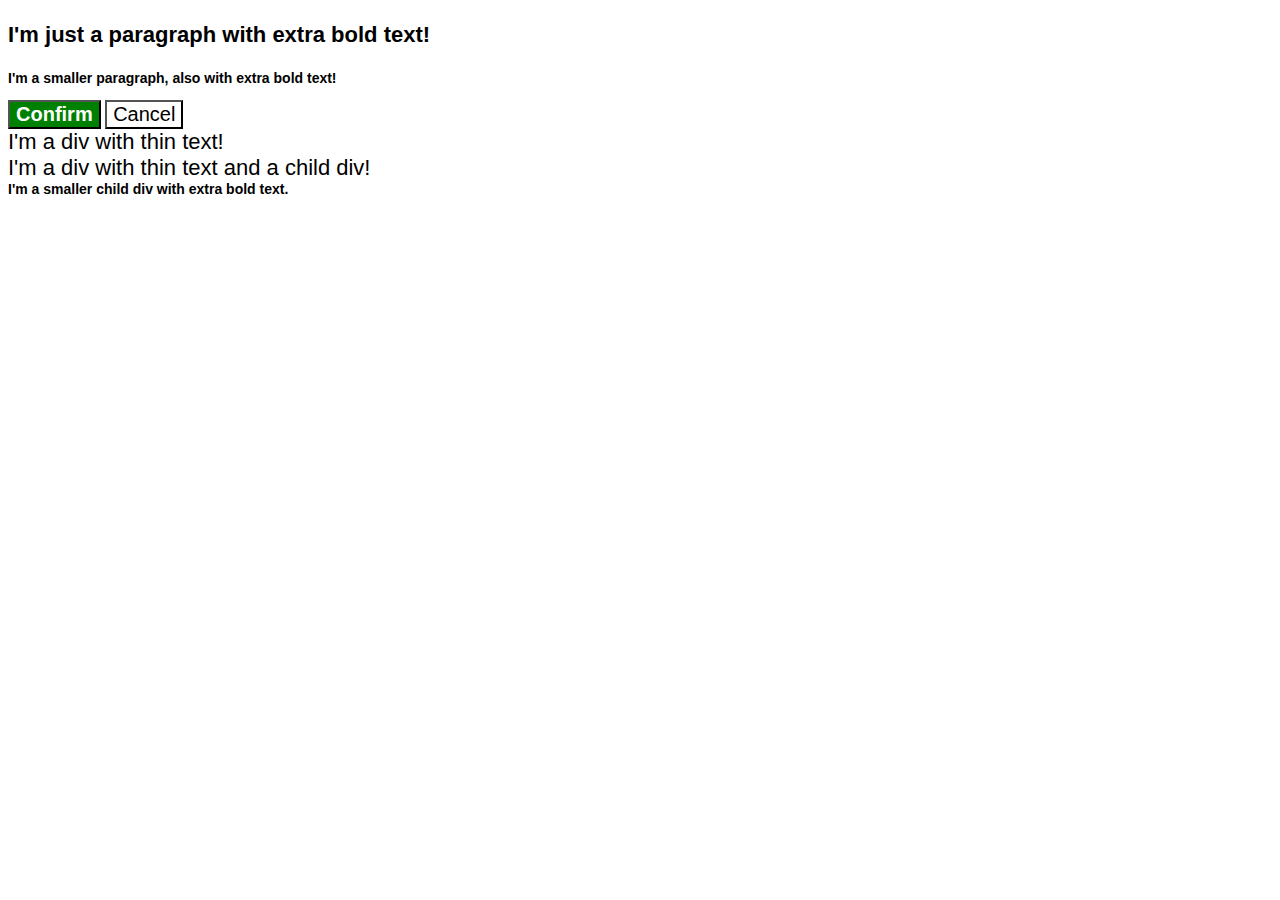
<file: foundations/cascade/01-cascade-fix/index.html>
<!DOCTYPE html>
<html lang="en">
  <head>
    <meta charset="UTF-8">
    <meta http-equiv="X-UA-Compatible" content="IE=edge">
    <meta name="viewport" content="width=device-width, initial-scale=1.0">
    <title>Fix the Cascade</title>
    <link rel="stylesheet" href="style.css">
  </head>

  <body>
    <p class="para">I'm just a paragraph with extra bold text!</p>
    <p class="para small-para">I'm a smaller paragraph, also with extra bold text!</p>

    <button id="confirm-button" class="button confirm">Confirm</button>
    <button id="cancel-button" class="button cancel">Cancel</button>

    <div class="text">I'm a div with thin text!</div>
    <div class="text">I'm a div with thin text and a child div!
      <div class="text child">I'm a smaller child div with extra bold text.</div>
    </div>
  </body>

</html>
</file>
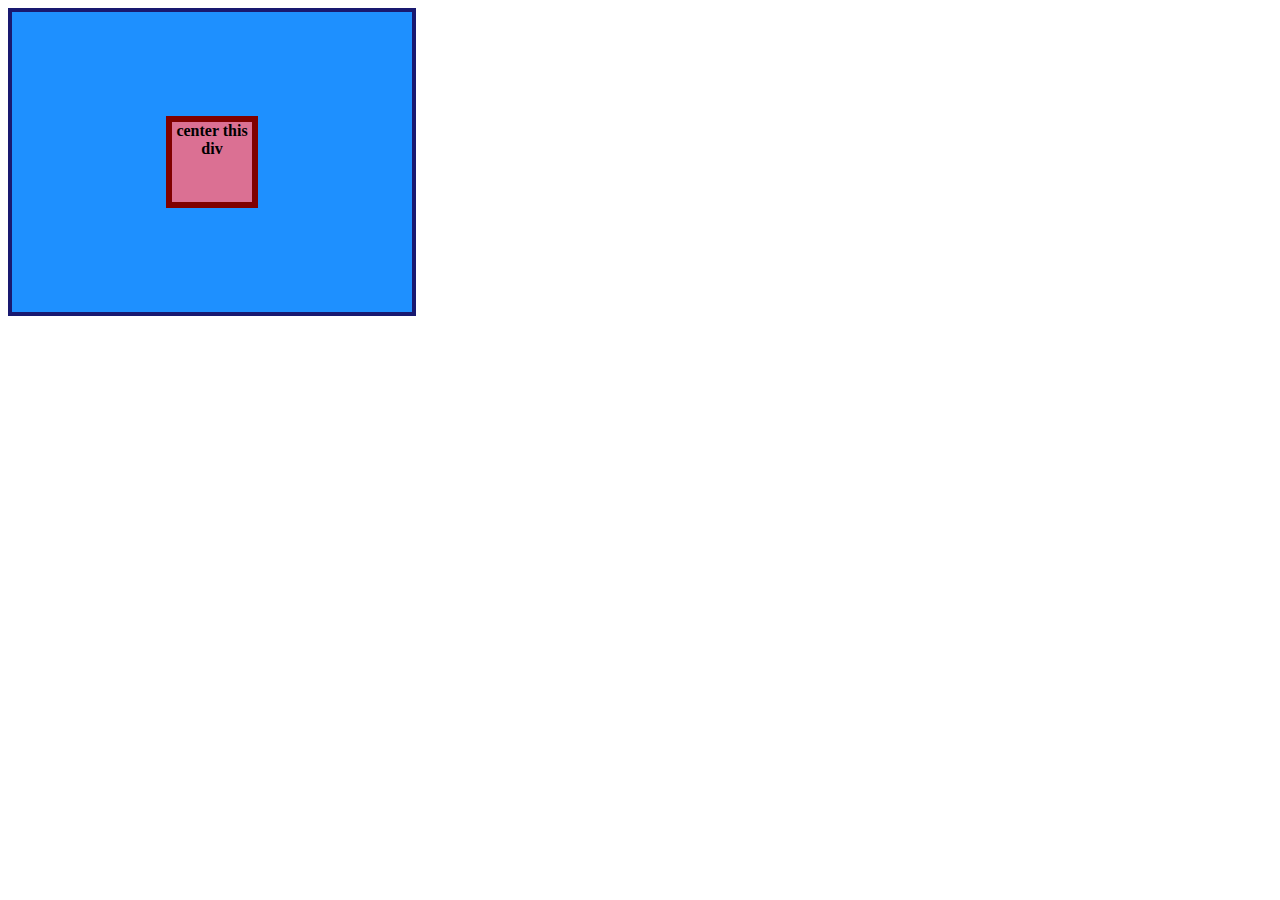
<file: foundations/flex/01-flex-center/index.html>
<!DOCTYPE html>
<html lang="en">
  <head>
    <meta charset="UTF-8">
    <meta http-equiv="X-UA-Compatible" content="IE=edge">
    <meta name="viewport" content="width=device-width, initial-scale=1.0">
    <title>CENTER THIS DIV</title>
    <link rel="stylesheet" href="style.css">
  </head>

  <body>
    <div class="container">
      <div class="box">center this div</div>
    </div>
  </body>

</html>
</file>
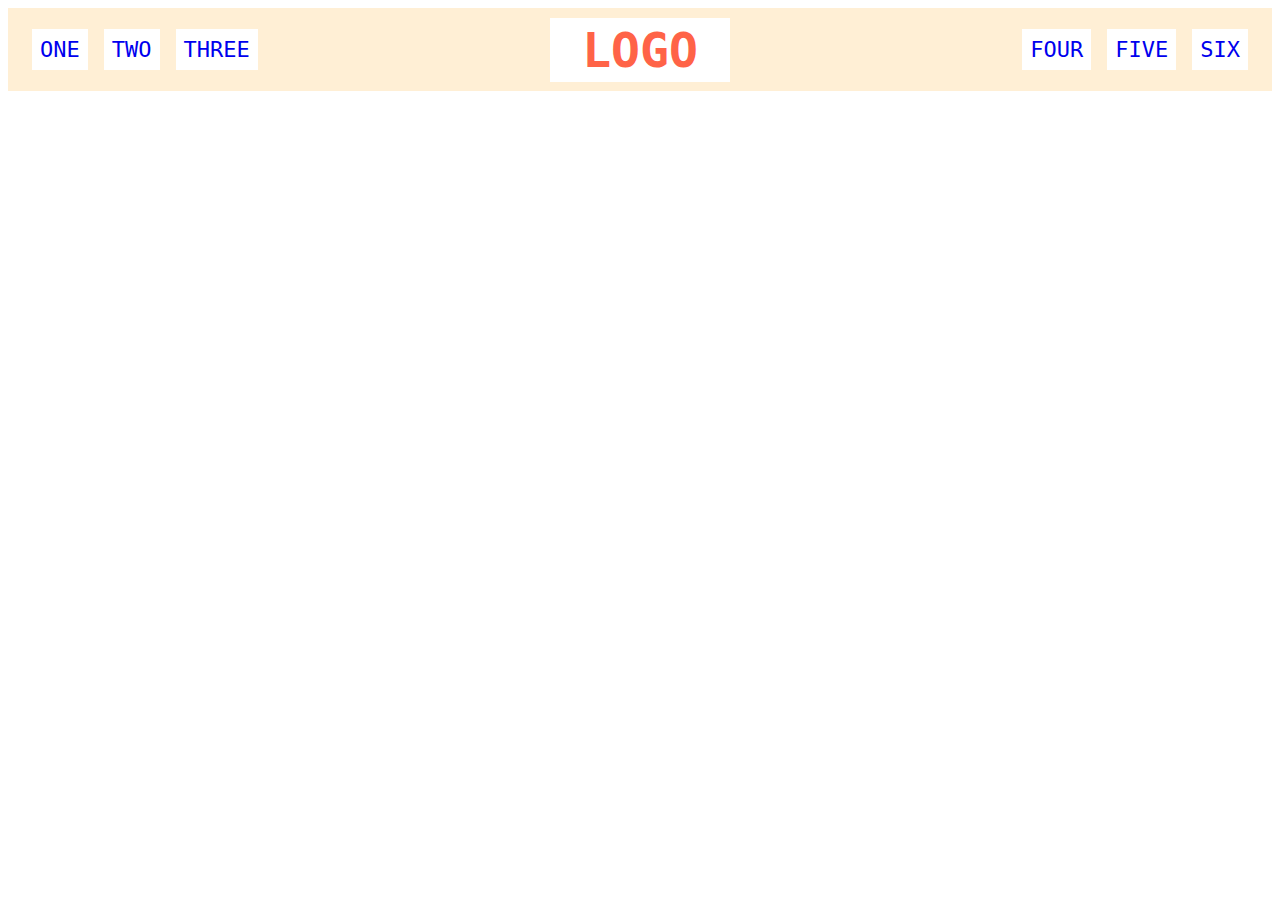
<file: foundations/flex/02-flex-header/index.html>
<!DOCTYPE html>
<html lang="en">
  <head>
    <meta charset="UTF-8">
    <meta http-equiv="X-UA-Compatible" content="IE=edge">
    <meta name="viewport" content="width=device-width, initial-scale=1.0">
    <title>Flex Header</title>
    <link rel="stylesheet" href="style.css">
  </head>

  <body>

    <div class="header">
    
      <div class="left-links">
        <ul>
          <li><a href="#">ONE</a></li>
          <li><a href="#">TWO</a></li>
          <li><a href="#">THREE</a></li>
        </ul>
      </div>

      <div class="logo">LOGO</div>

      <div class="right-links">
        <ul>
          <li><a href="#">FOUR</a></li>
          <li><a href="#">FIVE</a></li>
          <li><a href="#">SIX</a></li>
        </ul>
      </div>

    </div>

  </body>

</html>
</file>
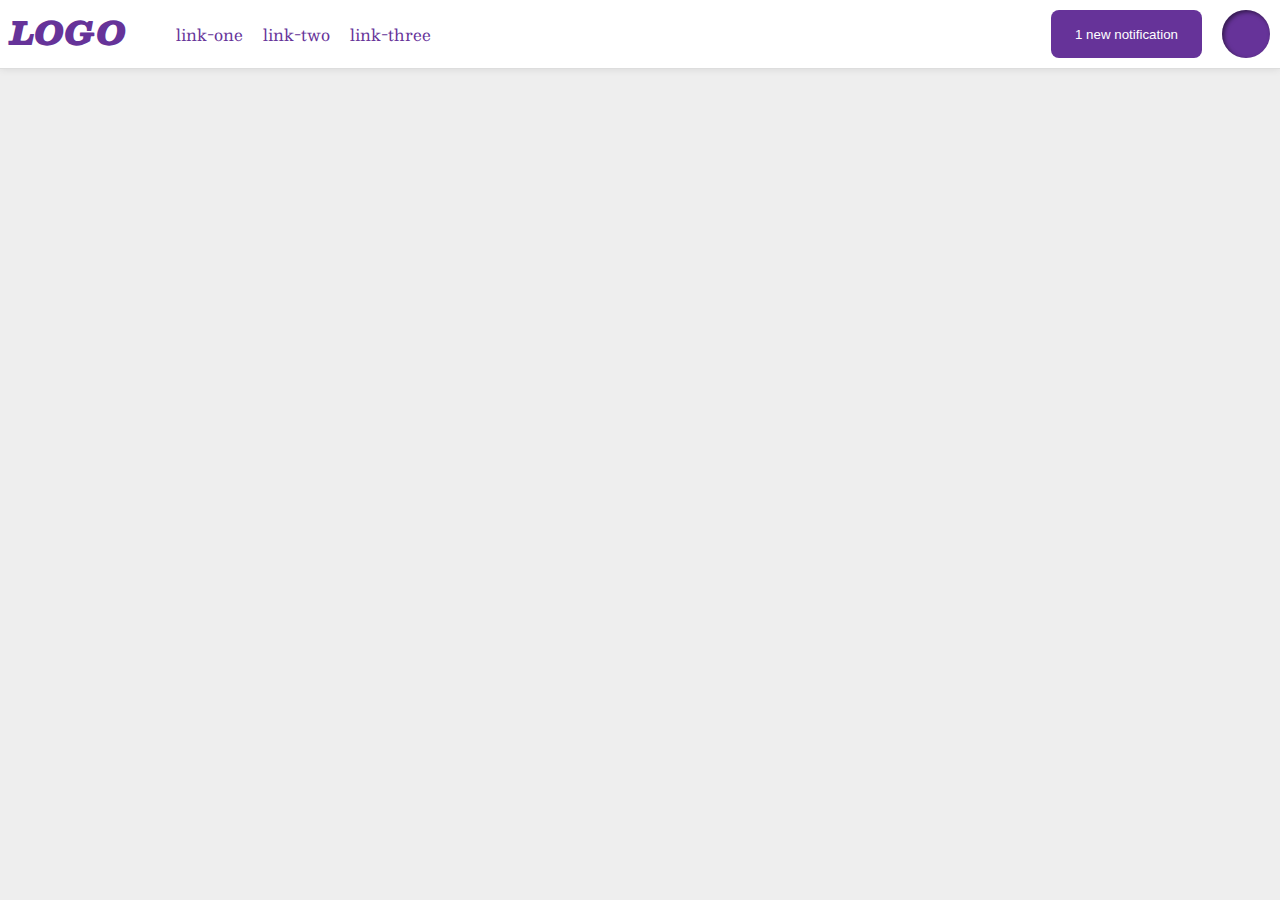
<file: foundations/flex/03-flex-header-2/index.html>
<!DOCTYPE html>
<html lang="en">
  <head>
    <meta charset="UTF-8">
    <meta http-equiv="X-UA-Compatible" content="IE=edge">
    <meta name="viewport" content="width=device-width, initial-scale=1.0">
    <title>Flex Header 2</title>
    <link rel="stylesheet" href="style.css">
  </head>
  <body>
    <div class="header">
      <div class="logo-links">  
        <div class="logo">
          LOGO
        </div>
        <ul class="links">
          <li><a href="https://google.com">link-one</a></li>
          <li><a href="https://google.com">link-two</a></li>
          <li><a href="https://google.com">link-three</a></li>
        </ul>
      </div>

      <div class="viola">
        <button class="notifications">
          1 new notification
        </button>
        <div class="profile-image"></div>
      </div>
    </div>
  </body>
</html>
</file>
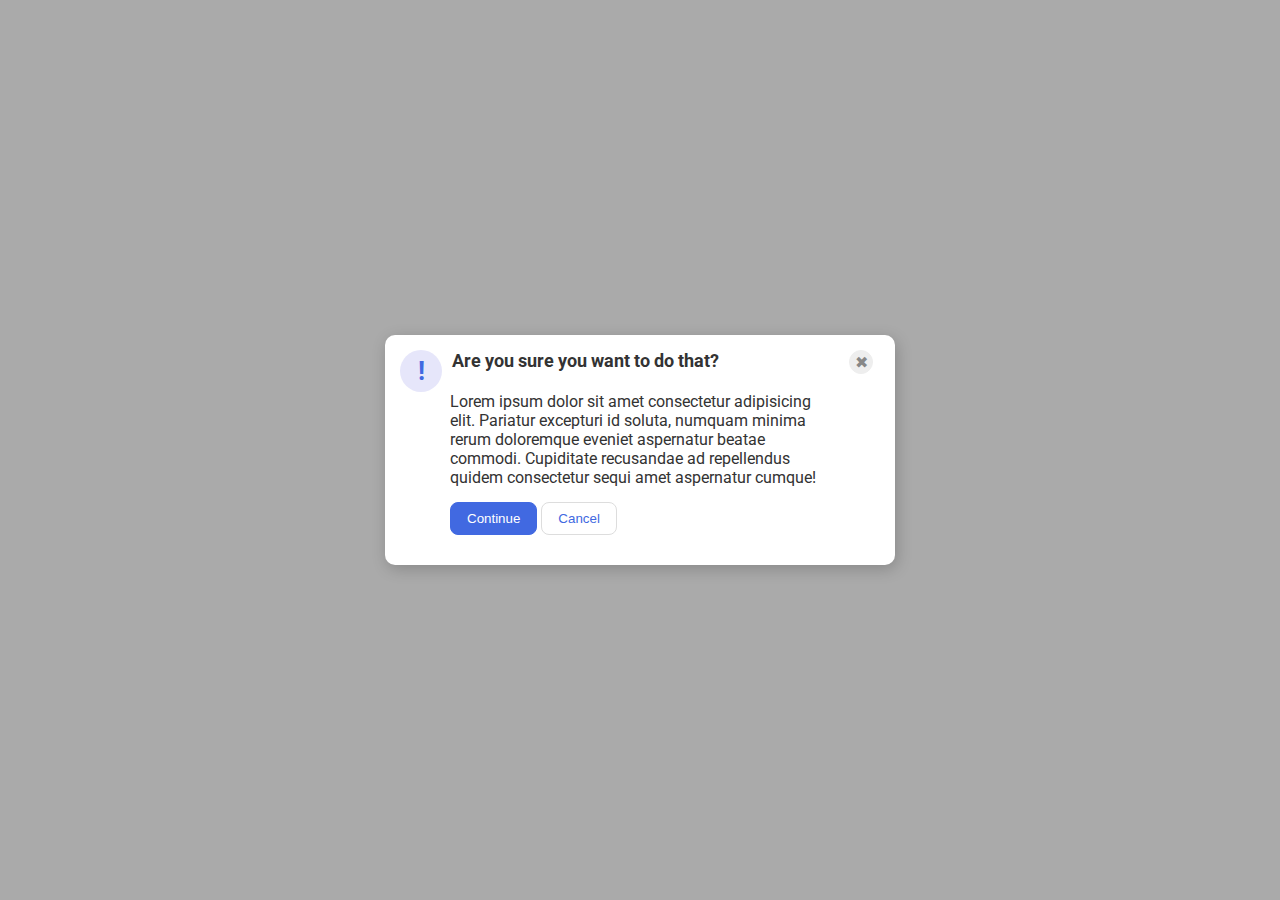
<file: foundations/flex/05-flex-modal/index.html>
<!DOCTYPE html>
<html lang="en">
  <head>
    <meta charset="UTF-8">
    <meta http-equiv="X-UA-Compatible" content="IE=edge">
    <meta name="viewport" content="width=device-width, initial-scale=1.0">
    <link rel="stylesheet" href="style.css">
    <title>Modal</title>
  </head>

  <body>
    <div class="modal">
      <div class="high-row">
        <div class="icon">!</div>
        <div class="header">Are you sure you want to do that?</div>
        <button class="close-button">✖</button>
      </div>
      <div class="mid-row">
        <div class="text">Lorem ipsum dolor sit amet consectetur adipisicing elit. Pariatur excepturi id soluta, numquam minima rerum doloremque eveniet aspernatur beatae commodi. Cupiditate recusandae ad repellendus quidem consectetur sequi amet aspernatur cumque!</div>
        <div class="buttons">
          <button class="continue">Continue</button>
          <button class="cancel">Cancel</button>
        </div>
      </div>
    </div>
  </body>
</html>
</file>
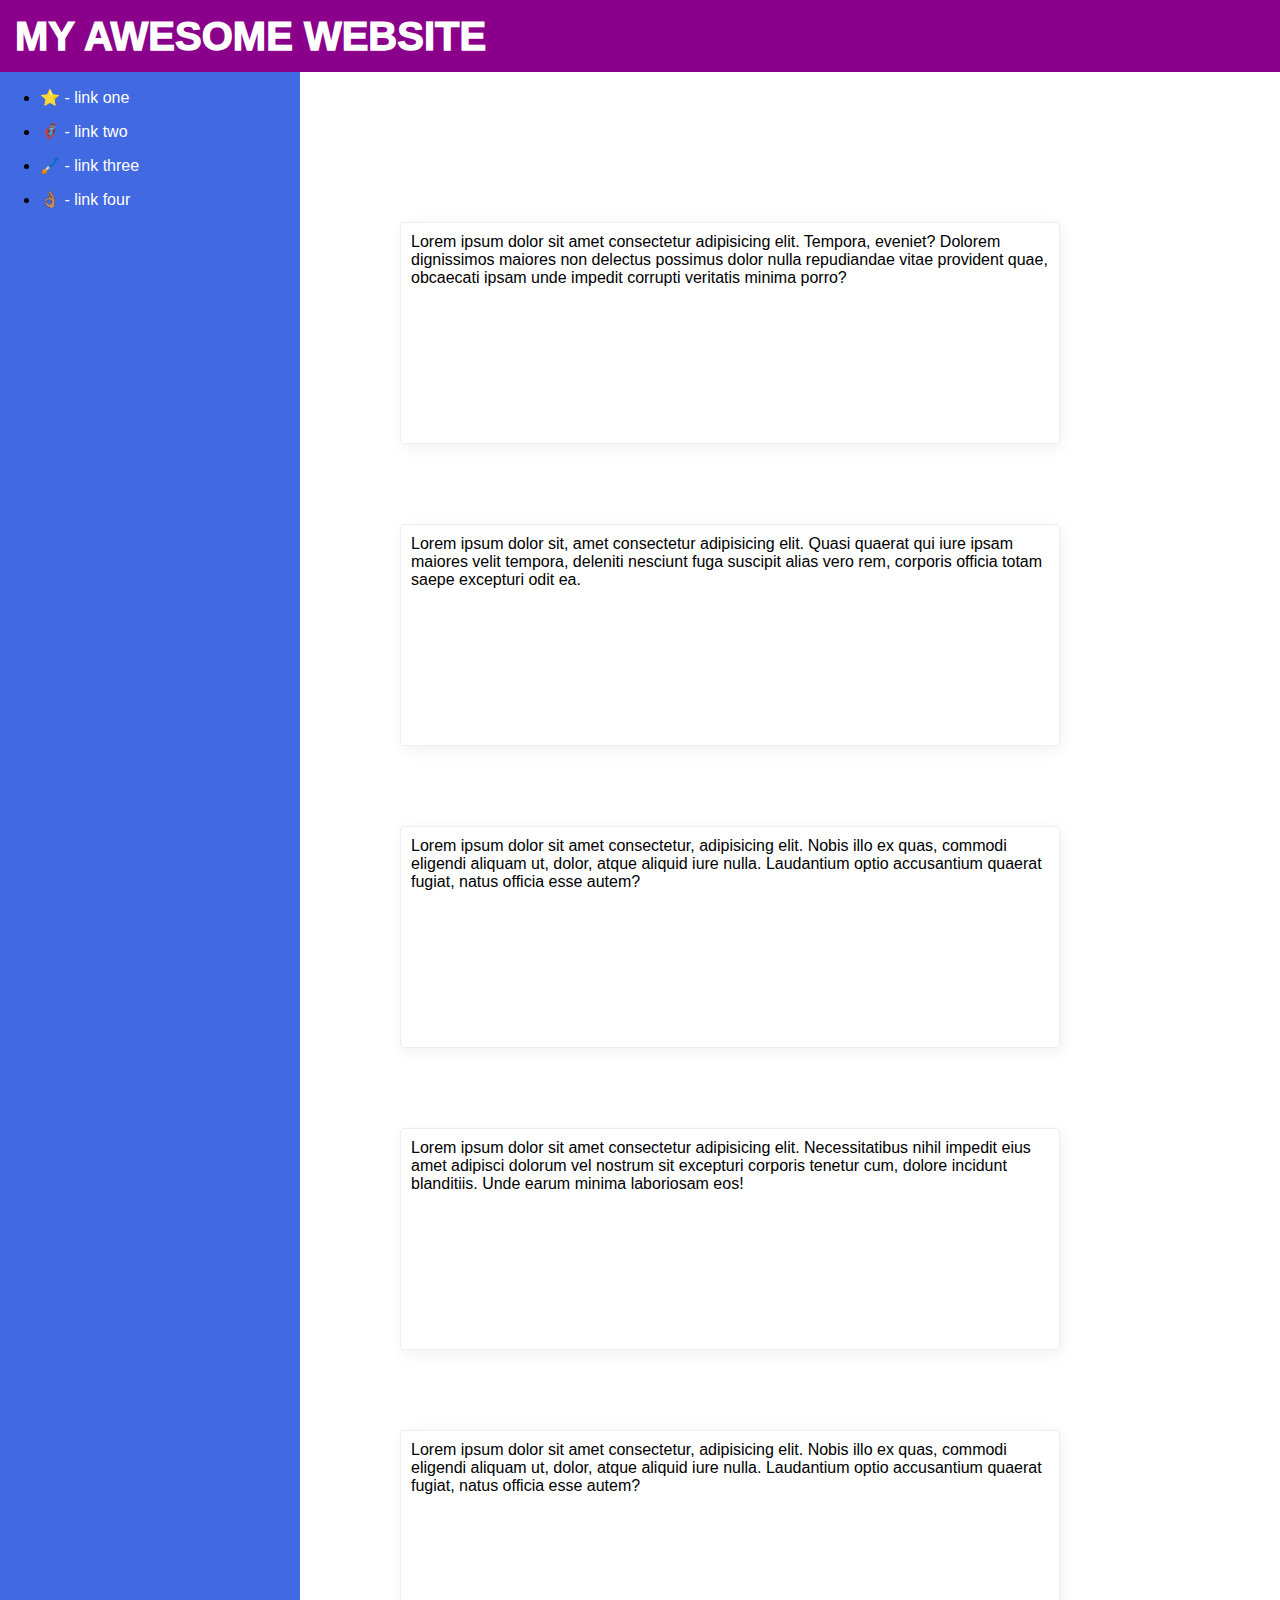
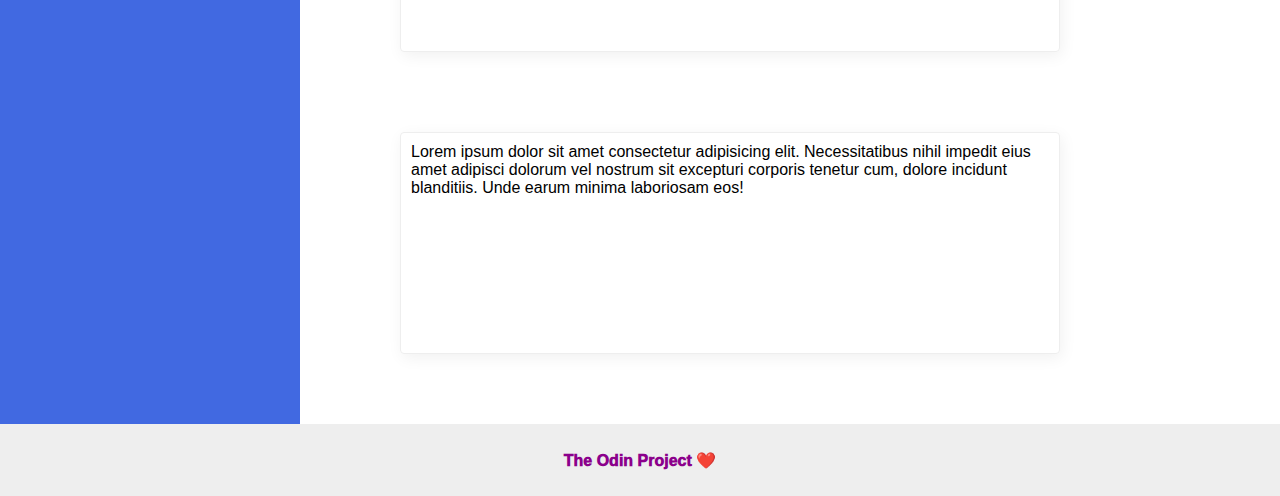
<file: foundations/flex/07-flex-layout-2/index.html>
<!DOCTYPE html>
<html lang="en">
  <head>
    <meta charset="UTF-8">
    <meta http-equiv="X-UA-Compatible" content="IE=edge">
    <meta name="viewport" content="width=device-width, initial-scale=1.0">
    <title>The Holy Grail</title>
    <link rel="stylesheet" href="style.css">
  </head>
  <body>
    <div class="header">
      MY AWESOME WEBSITE
    </div>
    
    <div class="mid-page">

      <div class="sidebar">
        <ul>
          <li><a href="#">⭐ - link one</a></li>
          <li><a href="#">🦸🏽‍♂️ - link two</a></li>
          <li><a href="#">🖌️ - link three</a></li>
          <li><a href="#">👌🏽 - link four</a></li>
        </ul>
      </div>
        <div class="card-boxes">
          <div class="card">Lorem ipsum dolor sit amet consectetur adipisicing elit. Tempora, eveniet? Dolorem dignissimos maiores non delectus possimus dolor nulla repudiandae vitae provident quae, obcaecati ipsam unde impedit corrupti veritatis minima porro?</div>
          <div class="card">Lorem ipsum dolor sit, amet consectetur adipisicing elit. Quasi quaerat qui iure ipsam maiores velit tempora, deleniti nesciunt fuga suscipit alias vero rem, corporis officia totam saepe excepturi odit ea.</div>
          <div class="card">Lorem ipsum dolor sit amet consectetur, adipisicing elit. Nobis illo ex quas, commodi eligendi aliquam ut, dolor, atque aliquid iure nulla. Laudantium optio accusantium quaerat fugiat, natus officia esse autem?</div>
          <div class="card">Lorem ipsum dolor sit amet consectetur adipisicing elit. Necessitatibus nihil impedit eius amet adipisci dolorum vel nostrum sit excepturi corporis tenetur cum, dolore incidunt blanditiis. Unde earum minima laboriosam eos!</div>
          <div class="card">Lorem ipsum dolor sit amet consectetur, adipisicing elit. Nobis illo ex quas, commodi eligendi aliquam ut, dolor, atque aliquid iure nulla. Laudantium optio accusantium quaerat fugiat, natus officia esse autem?</div>
          <div class="card">Lorem ipsum dolor sit amet consectetur adipisicing elit. Necessitatibus nihil impedit eius amet adipisci dolorum vel nostrum sit excepturi corporis tenetur cum, dolore incidunt blanditiis. Unde earum minima laboriosam eos!</div>
        </div>
    </div>
    
    <div class="footer">
      The Odin Project ❤️
    </div>
  </body>
</html>
</file>
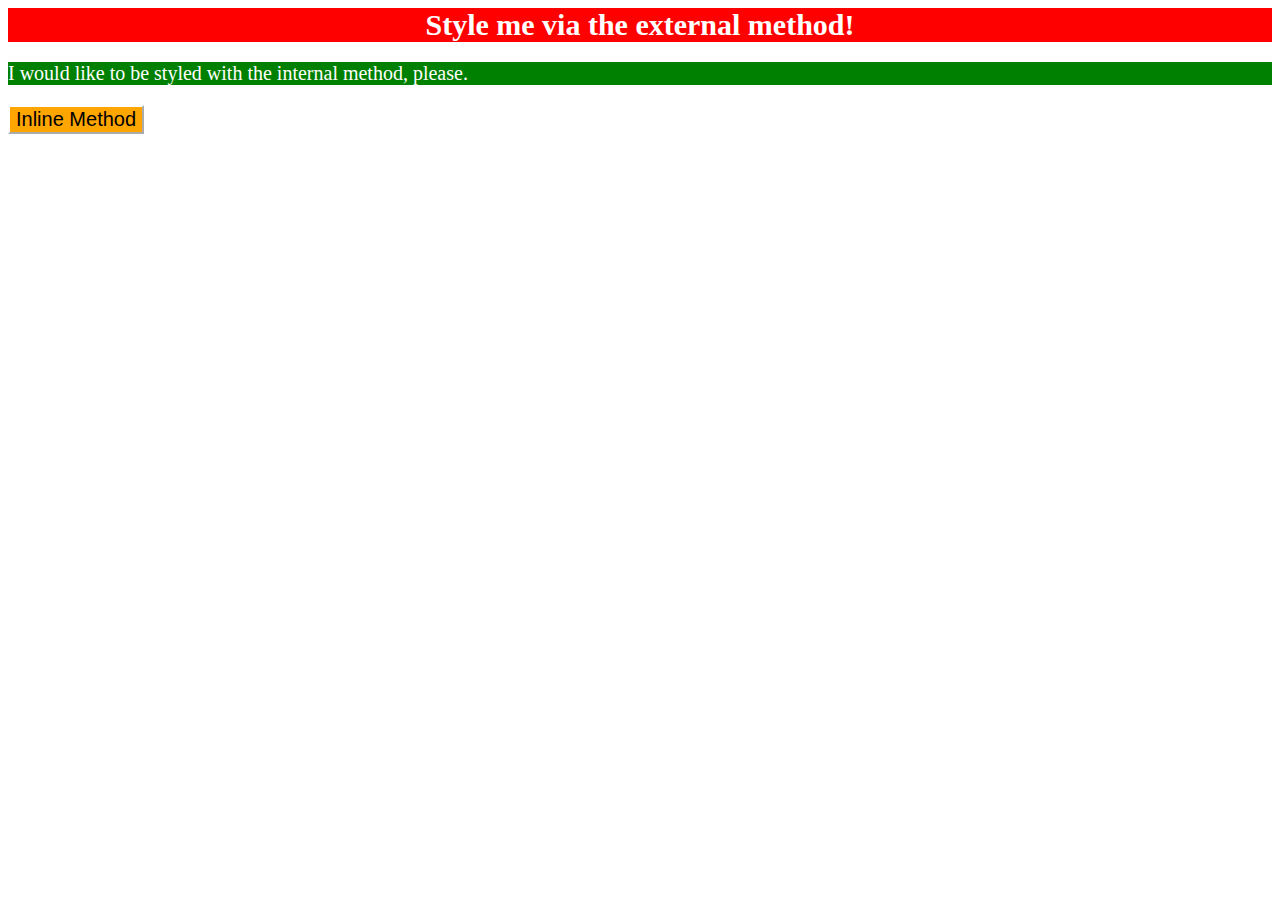
<file: foundations/intro-to-css/01-css-methods/index.html>
<!DOCTYPE html>
<html lang="en">
  <head>
    <meta charset="UTF-8">
    <meta http-equiv="X-UA-Compatible" content="IE=edge">
    <meta name="viewport" content="width=device-width, initial-scale=1.0">
    <title>Methods for Adding CSS</title>
    <link rel="stylesheet" href="./stylesheet/stylesheet.css">
    <style>
    p {
      color: white;
      background-color: green;
      font-size: 20px;
    }
    </style>
  </head>
  
  <body>
    <div>Style me via the external method!</div>
    <p>I would like to be styled with the internal method, please.</p>
    <button style="color: black; background-color: orange; font-size: 20px; border-color: white;"> Inline Method</button>

  </body>
</html>
</file>
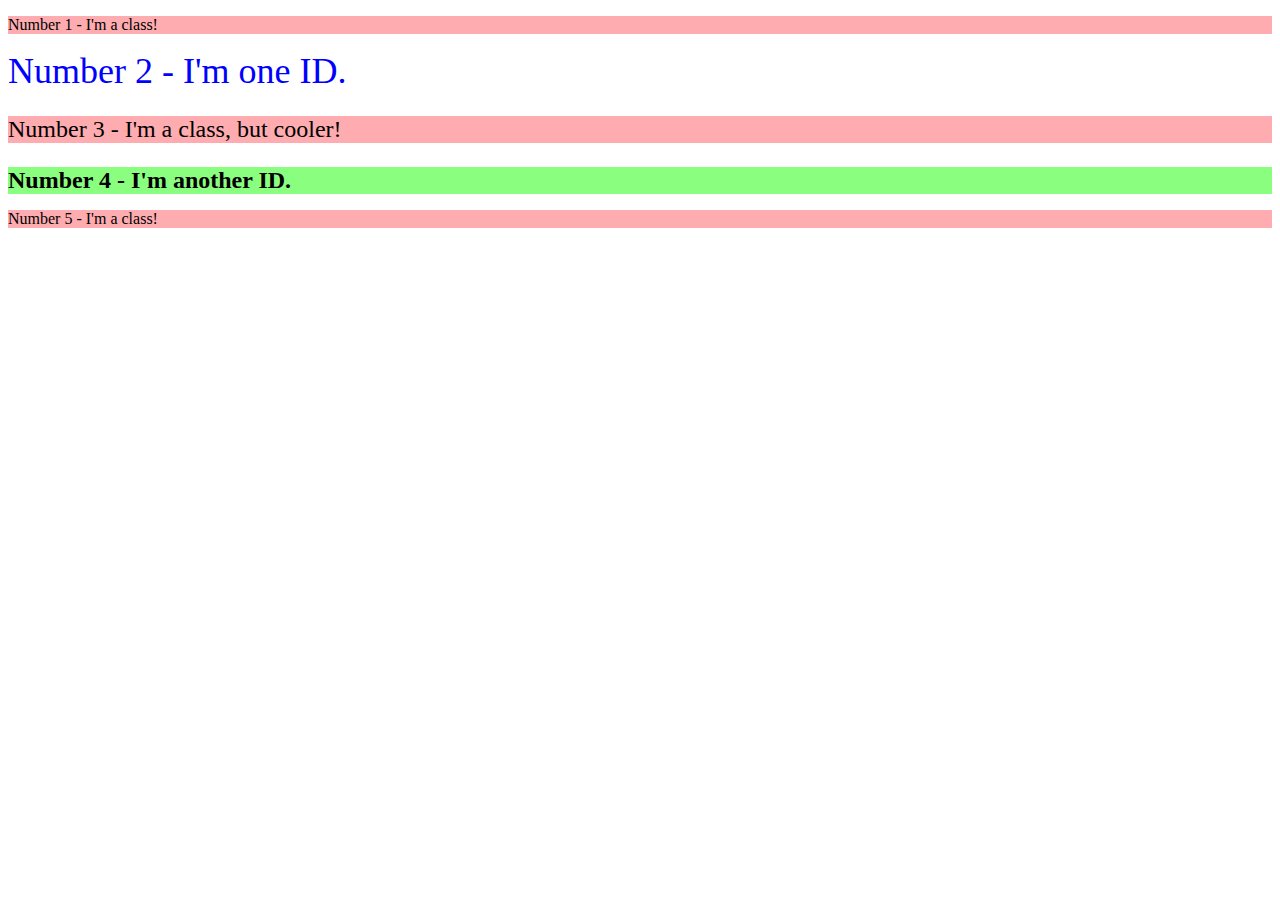
<file: foundations/intro-to-css/02-class-id-selectors/index.html>
<!DOCTYPE html>
<html lang="en">
  <head>
    <meta charset="UTF-8">
    <meta http-equiv="X-UA-Compatible" content="IE=edge">
    <meta name="viewport" content="width=device-width, initial-scale=1.0">
    <title>Class and ID Selectors</title>
    <link rel="stylesheet" href="style.css">
  </head>
  
  <body>
    <p>Number 1 - I'm a class!</p>
    <div class="second-element">Number 2 - I'm one ID.</div>
    <p id="third-element">Number 3 - I'm a class, but cooler!</p>
    <div class="fourth-element", id="third-element">Number 4 - I'm another ID.</div>
    <p>Number 5 - I'm a class!</p>
  </body>

</html>
</file>
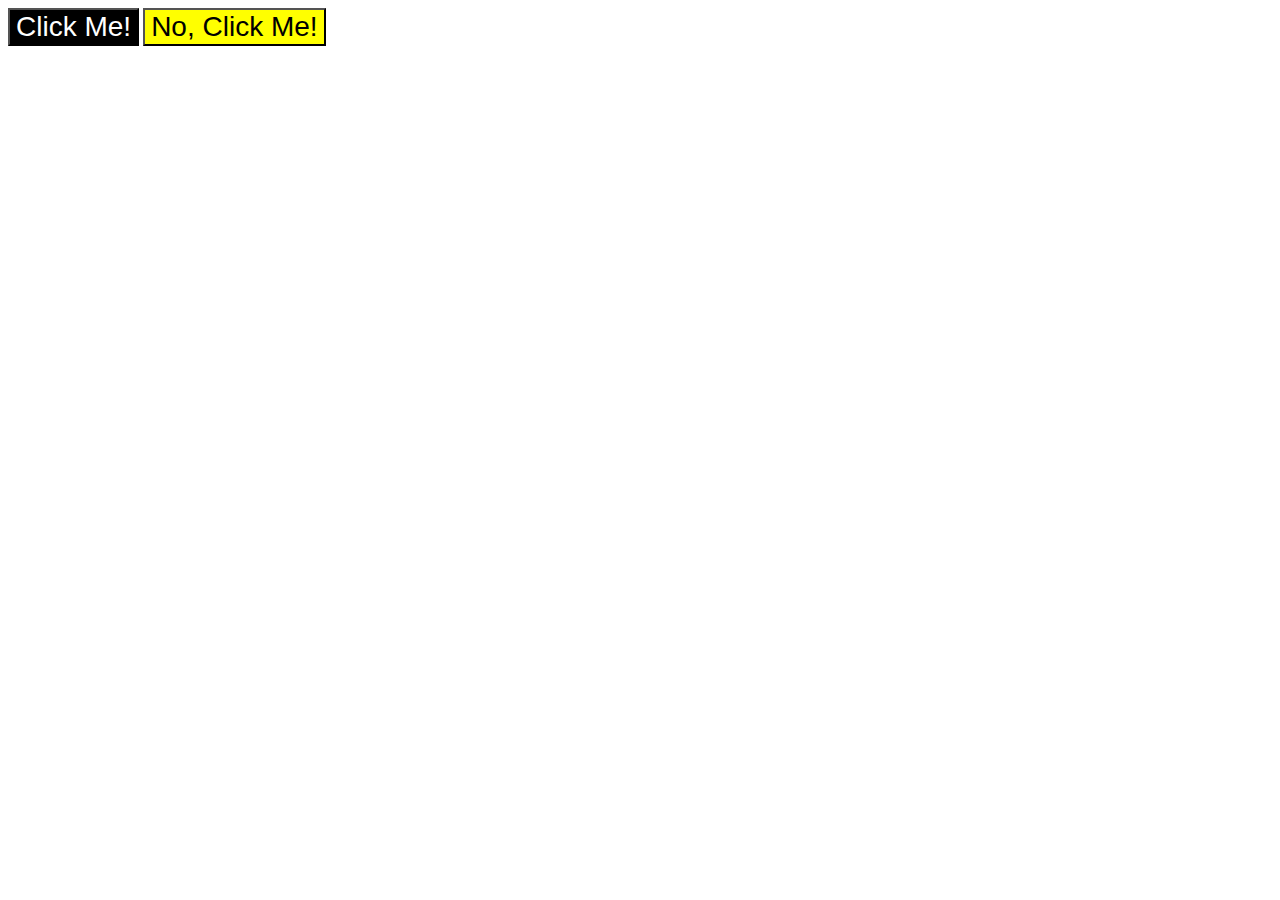
<file: foundations/intro-to-css/03-grouping-selectors/index.html>
<!DOCTYPE html>
<html lang="en">
  <head>
    <meta charset="UTF-8">
    <meta http-equiv="X-UA-Compatible" content="IE=edge">
    <meta name="viewport" content="width=device-width, initial-scale=1.0">
    <title>Grouping Selectors</title>
    <link rel="stylesheet" href="style.css">
  </head>
  
  <body>
    <button class="first-el">Click Me!</button>
    <button class="second-el">No, Click Me!</button>
  </body>

</html>
</file>
<file: foundations/cascade/01-cascade-fix/style.css>
body {
  font-family: Arial, Helvetica, sans-serif;
}

.para,
.small-para {
  color: hsl(0, 0%, 0%);
  font-weight: 800;
}

.para {
  font-size: 22px;
}

.small-para {
  font-size: 14px;
}


.button {
  background-color: rgb(255, 255, 255);
  color: rgb(0, 0, 0);
  font-size: 20px;
}

.confirm {
  background: green;
  color: white;
  font-weight: bold;
} 



div.text {
  color: rgb(0, 0, 0);
  font-size: 22px;
  font-weight: 100;
}

div.child {
  color: rgb(0, 0, 0);
  font-weight: 800;
  font-size: 14px;
}
</file>
<file: foundations/flex/01-flex-center/style.css>
.container {
  background: dodgerblue;
  border: 4px solid midnightblue;
  width: 400px;
  height: 300px;
  display:flex;
  justify-content:center;
  align-items:center;

}

.box {
  background: palevioletred;
  font-weight: bold;
  text-align: center;
  border: 6px solid maroon;
  width: 80px;
  height: 80px;
}
</file>
<file: foundations/flex/02-flex-header/style.css>
.header  {
  font-family: monospace;
  background: papayawhip;
  display:flex;
  flex:1 2 0;
  justify-content:space-between;
  align-items:center;
  padding:8px;
}

.logo {
  font-size: 48px;
  font-weight: 900;
  color: tomato;
  background: white;
  padding: 4px 32px;
}

ul {
  /* this removes the dots on the list items*/
  list-style-type: none;
  display:flex;
  flex:1;
  justify-content:space-between;
  padding:8px;
}

a {
  font-size: 22px;
  background: white;
  padding: 8px;
  /* this removes the line under the links */
  text-decoration: none;
  margin:8px;
}
</file>
<file: foundations/flex/03-flex-header-2/style.css>
/* this is some magical font-importing.  
you'll learn about it later. */
@import url('https://fonts.googleapis.com/css2?family=Besley:ital,wght@0,400;1,900&display=swap');

body {
  margin: 0;
  background: #eee;
  font-family: Besley, serif;
}

.header {
  background: white;
  border-bottom: 1px solid #ddd;
  box-shadow: 0 0 8px rgba(0,0,0,.1);
  display:flex;
  align-items:center;
  justify-content:space-between;
  gap:16px;
  
}

.profile-image {
  background: rebeccapurple;
  box-shadow: inset 2px 2px 4px rgba(0,0,0,.5);
  border-radius: 50%;
  width: 48px;
  height: 48px;
}

.logo {
  color: rebeccapurple;
  font-size: 32px;
  font-weight: 900;
  font-style: italic;
  margin:0px 10px;

}

button {
  border: none;
  border-radius: 8px;
  background: rebeccapurple;
  color: white;
  padding: 8px 24px;
}

a {
  /* this removes the line under our links */
  text-decoration: none;
  color: rebeccapurple;
}

ul {
  list-style-type: none;
  display:flex;
  gap:20px;
}

.logo-links {display:flex;
  justify-content:flex-start;
}

.viola { display:flex;
  gap: 20px;
  margin:10px;
}
</file>
<file: foundations/flex/05-flex-modal/style.css>
@import url('https://fonts.googleapis.com/css2?family=Roboto:wght@400;700&display=swap');

html, body {
  height: 100%;
}

body {
  font-family: Roboto, sans-serif;
  margin: 0;
  background: #aaa;
  color: #333;
  /* I'll give you this one for free lol */
  display: flex;
  align-items: center;
  justify-content: center;
}

.modal {
  background: white;
  width: 480px;
  border-radius: 10px;
  box-shadow: 2px 4px 16px rgba(0,0,0,.2);
  padding:15px;
  display:flex;
  flex-direction:column;
  justify-content:space-around;
  text-align:start;
}

.icon {
  color: royalblue;
  font-size: 26px;
  font-weight: 700;
  background: lavender;
  width: 42px;
  height: 42px;
  border-radius: 50%;
  display: flex;
  align-items: center;
  justify-content: center;
 
}

.close-button {
  background: #eee;
  border-radius: 50%;
  color: #888;
  font-weight: 400;
  font-size: 16px;
  height: 24px;
  width: 24px;
  display: flex;
  align-items: center;
  justify-content: center;
  border: 1px solid #eee;
  padding: 0;
  margin-left:120px;
  

}

button {
  cursor: pointer;
  padding: 8px 16px;
  border-radius: 8px;
}

button.continue {
  background: royalblue;
  border: 1px solid royalblue;
  color: white;
  text-align:start;
}

button.cancel {
  background: white;
  border: 1px solid #ddd;
  color: royalblue;
}

.header {font-weight:bolder;
  font-size:large;

}


.high-row{display:flex;
  gap:10px;
}

.mid-row {margin:0px 50px;
  justify-self:space-between;
}

.buttons {margin:15px 0px; 

}
</file>
<file: foundations/flex/07-flex-layout-2/style.css>
body {
  font-family: -apple-system, BlinkMacSystemFont, 'Segoe UI', Roboto, Oxygen, Ubuntu, Cantarell, 'Open Sans', 'Helvetica Neue', sans-serif;
  margin: 0;
  min-height: 100vh;
  display:flex;
  flex-flow:column wrap; 
}


.header {display:flex;
  
  align-items:center;
  align-self:stretch;
  padding-left:15px;
  height: 72px;
  background: darkmagenta;
  color: white;
  font-size:40px;
  font-weight:1000;
}

.footer {align-self:stretch;
  font-weight:1000;
  display:flex;
  flex:0 1 auto;
  justify-content:center;
  align-items:center;
  height: 72px;
  background: #eee;
  color: darkmagenta;
}


.mid-page {
  display:flex;
  align-items:center;
  flex:1;
}


  ul { display:flex;
    flex-flow:column;
    justify-content:space-around;
    gap:15px;
  }

  a {text-decoration:none;
    color:white;
    font-weight:500}

.sidebar {display:flex;
  align-self:stretch;
  flex-flow:column nowrap;
  flex:0 0 auto;
  width: 300px;
  
  background: royalblue;
  box-sizing: border-box;
}

.card-boxes {flex:1;
  display:flex;
  align-content:center;
  flex:1 1 500px;
  padding:50px;
  margin:20px;
  flex-flow:row wrap;
  align-content:flex-end;

}

.card { 
  border: 1px solid #eee;
  box-shadow: 2px 4px 16px rgba(0,0,0,.06);
  border-radius: 4px;
  flex:1;
  min-height:200px;
  height:200px;
  width:200px;
  min-width:500px;
  margin-right:150px;
  margin-left:30px;
  margin-top:80px;
  padding: 10px;
}
</file>
<file: foundations/intro-to-css/01-css-methods/stylesheet/stylesheet.css>
div {
    color: white;
    background-color: red;
    font-weight: bold;
    font-size: 30px;
    text-align: center;
}
</file>
<file: foundations/intro-to-css/02-class-id-selectors/style.css>
.second-element { color: rgb(0, 0, 255);
    font-size: 36px;
}


/* Odd Numbers*/
p { background-color:rgb(255, 172, 176);
    font:"Verdana", "DejaVu Sans", "sans-serif"; 
}

#third-element { font-size:24px;
}

.fourth-element {background-color:rgb(138, 255, 127);
    font-weight:bold;
}
</file>
<file: foundations/intro-to-css/03-grouping-selectors/style.css>
.first-el { background-color: black;
    color:white;
}

.second-el {background-color:yellow;
}

button {font-size:28px;
    font:"Helvetica", "Times New Roman", sans-serif;
}
</file>
